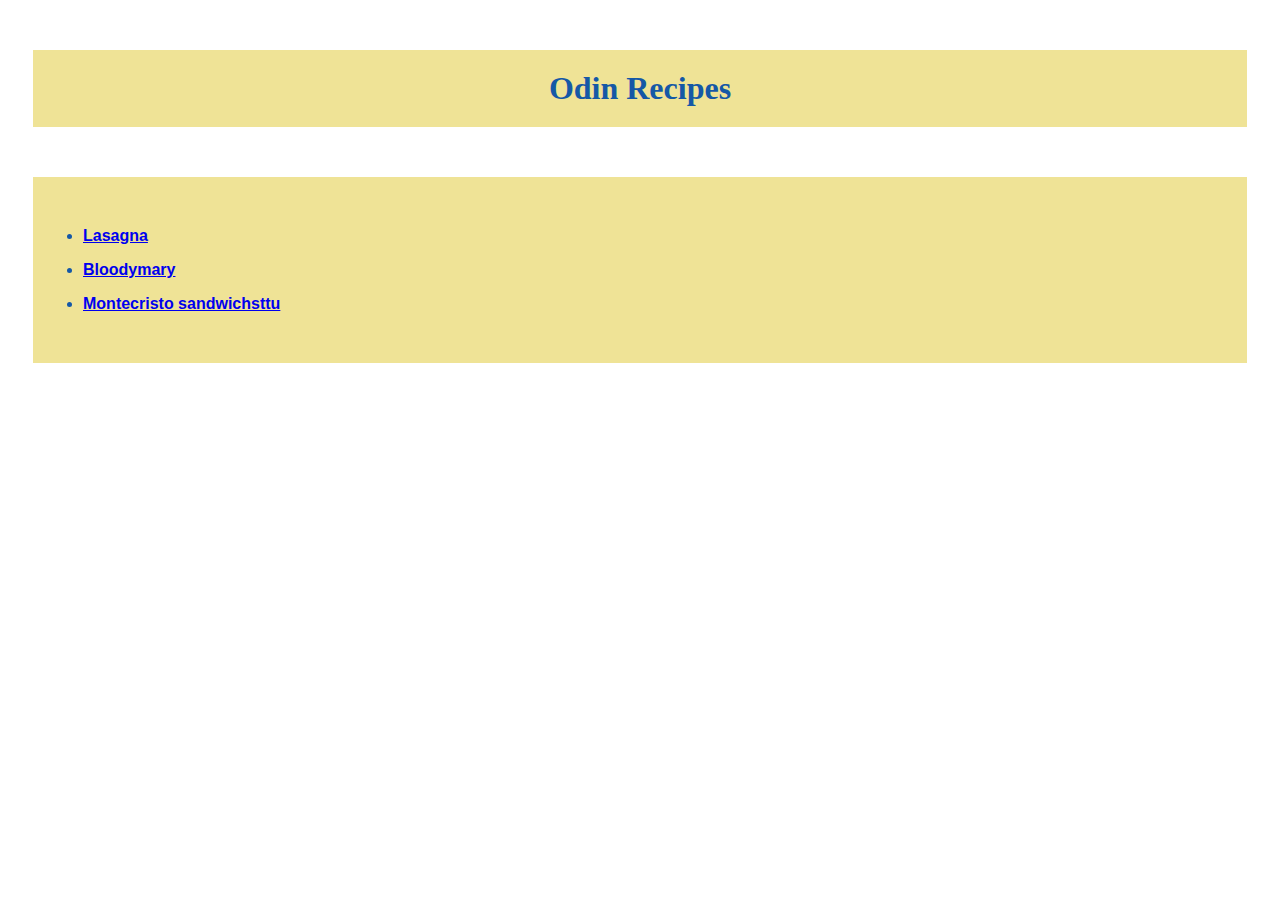
<file: index.html>
<!DOCTYPE html>
<html lang="en">
<head>
    <meta charset="UTF-8">
    <meta name="viewport" content="width=device-width, initial-scale=1.0">
    <link rel="stylesheet" href="style.css">
    <title>Recipes</title>
    </head>
<body>
    <h1 class="title">Odin Recipes</h1>
    <ul class="recipes_list">
        <li class="recipe"><span><a href="recipes/lasagna.html">Lasagna</a></span></li>
        <p></p>
        <li class="recipe"><span><a href="recipes/bloodymary.html">Bloodymary</a></span></li>
        <p></p>
        <li class="recipe"><span><a href="recipes/sandwich_montecristo.html">Montecristo sandwichsttu</a></li>
    </ul>
        
</body>
</html>
</file>
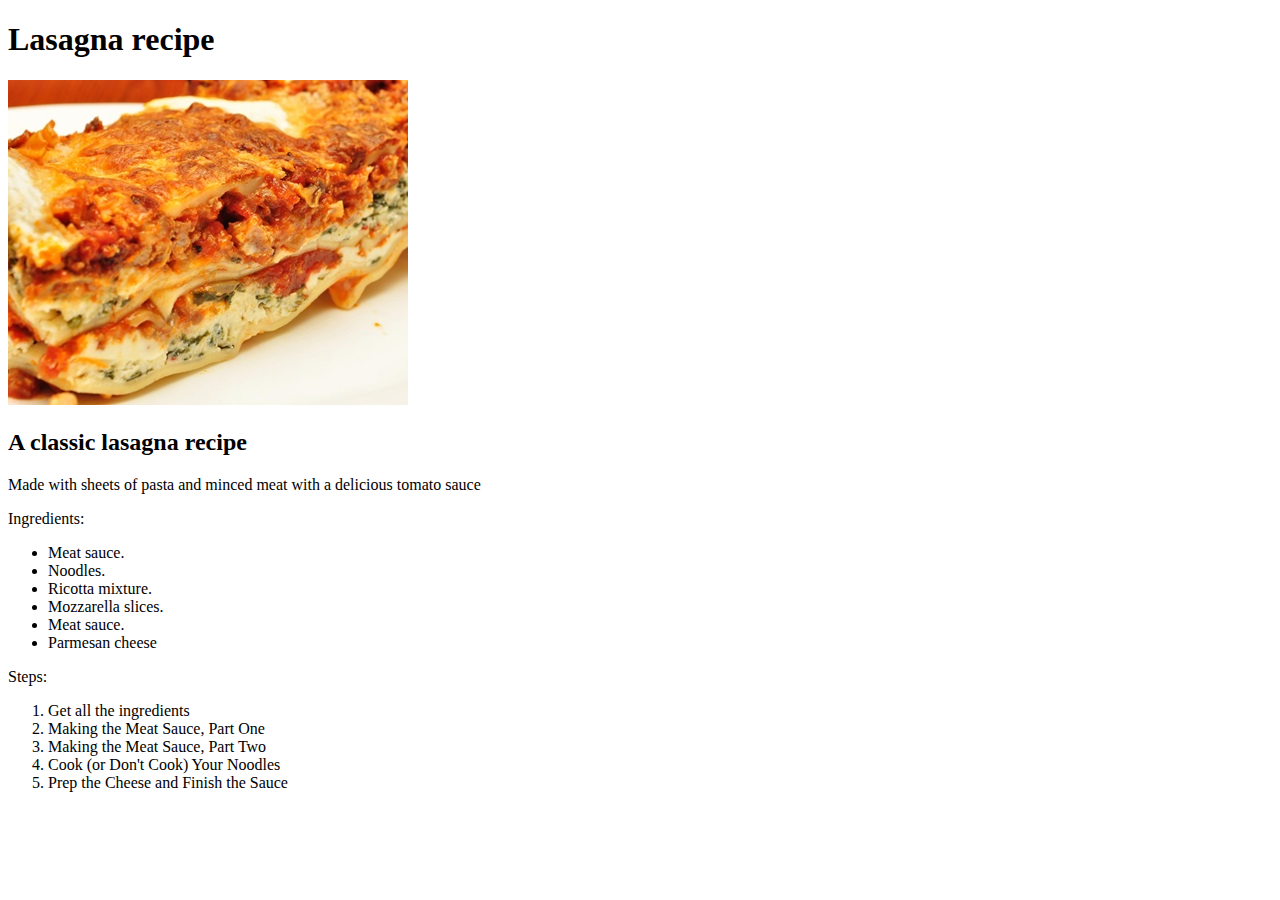
<file: recipes/lasagna.html>
<!DOCTYPE html>
<html lang="en">
<head>
    <meta charset="UTF-8">
    <meta name="viewport" content="width=device-width, initial-scale=1.0">
    <title>Delicius lasagna</title>
</head>
<body>
    <h1>Lasagna recipe</h1>
    <img src="..\img\lasagna.jpg">
    <h2>A classic lasagna recipe</h2>
    <p>Made with sheets of pasta and minced meat with a delicious tomato sauce</p>
    <p>Ingredients:</p>
    <ul>
        <li>Meat sauce.</li>
         <li>Noodles.</li>
         <li>Ricotta mixture.</li>
         <li>Mozzarella slices.</li>
         <li>Meat sauce.</li>
         <li>Parmesan cheese</li>
    </ul>
    <p>Steps:</p>
    <ol>
        <li>Get all the ingredients</li>
        <li>Making the Meat Sauce, Part One</li>
        <li>Making the Meat Sauce, Part Two</li>
        <li>Cook (or Don't Cook) Your Noodles</li>
        <li>Prep the Cheese and Finish the Sauce</li>
    </ol>
</body>
</html>
</file>
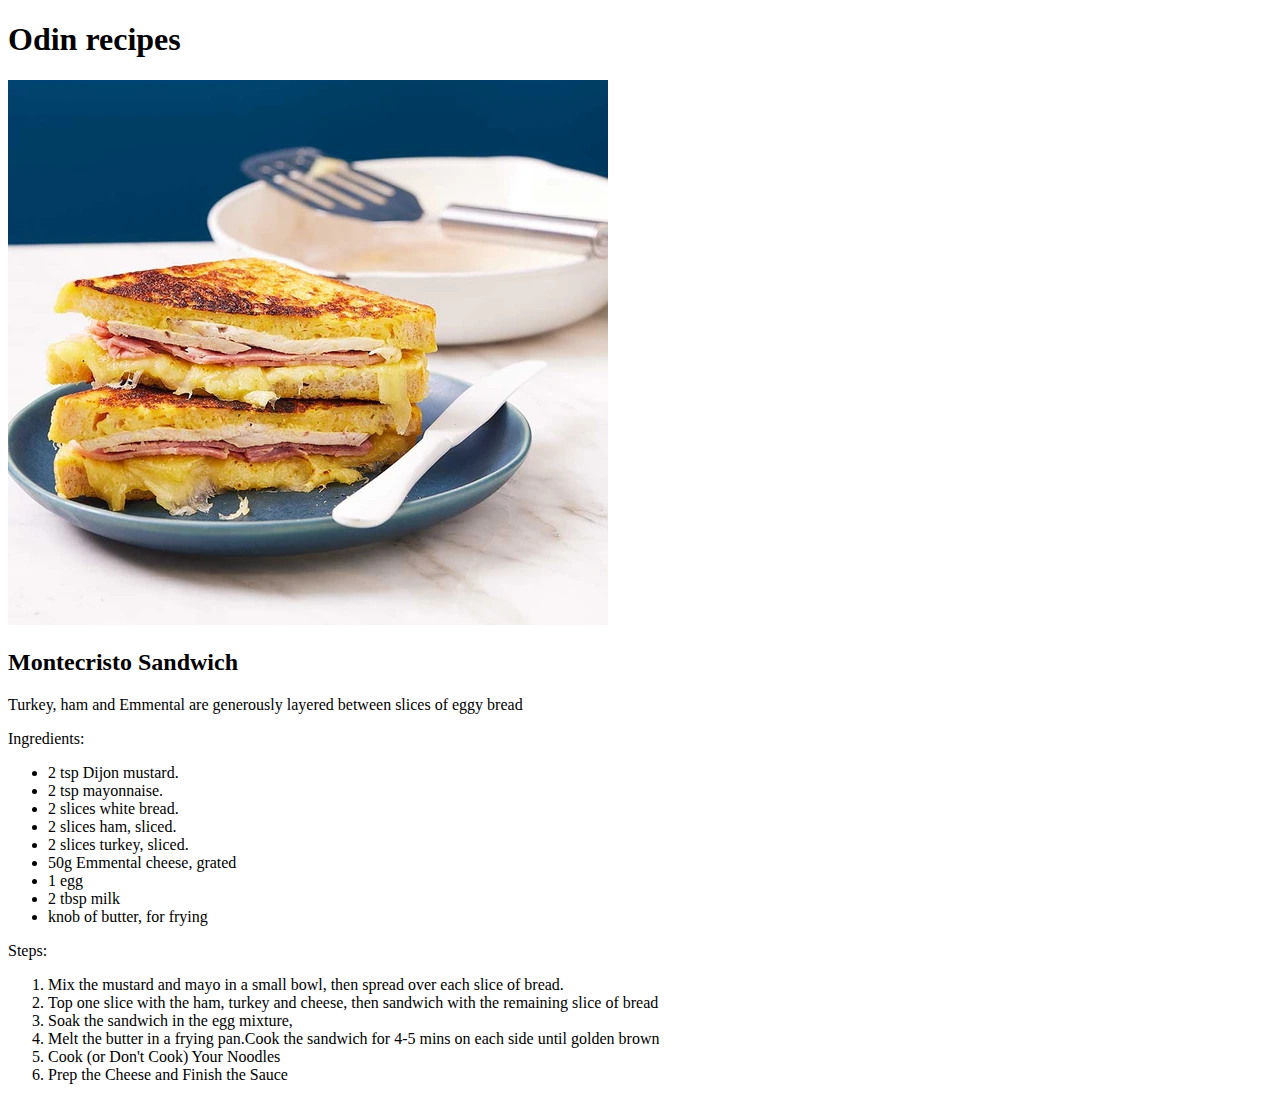
<file: recipes/sandwich_montecristo.html>
<!DOCTYPE html>
<html lang="en">
<head>
    <meta charset="UTF-8">
    <meta name="viewport" content="width=device-width, initial-scale=1.0">
    <title>Montecristo Sandwich</title>
</head>
<body>
    <h1>Odin recipes</h1>
    <img src="../img/sandwich_montecristo.jpg">
    <h2>Montecristo Sandwich</h2>
    <p> Turkey, ham and Emmental are generously layered between slices of eggy bread</p>
    <p>Ingredients:</p>
    <ul>
        <li>2 tsp Dijon mustard.</li>
         <li>2 tsp mayonnaise.</li>
         <li>2 slices white bread.</li>
         <li>2 slices ham, sliced.</li>
         <li>2 slices turkey, sliced.</li>
         <li>50g Emmental cheese, grated</li>
         <li>1 egg</li>
         <li>2 tbsp milk</li>
         <li>knob of butter, for frying</li>
    </ul>
    <p>Steps:</p>
    <ol>
        <li>Mix the mustard and mayo in a small bowl, then spread over each slice of bread.</li>
        <li>Top one slice with the ham, turkey and cheese, then sandwich with the remaining slice of bread</li>
        <li>Soak the sandwich in the egg mixture,</li>
        <li>Melt the butter in a frying pan.Cook the sandwich for 4-5 mins on each side until golden brown</li>
        <li>Cook (or Don't Cook) Your Noodles</li>
        <li>Prep the Cheese and Finish the Sauce</li>
    </ol>
</body>
</html>
</file>
<file: style.css>
.title {
    background-color: rgb(239, 227, 150);
    color: rgb(21, 88, 166);
    margin: 50px  25px;
    padding: 20px ;
    font-family:'Times New Roman', Times, serif;
    box-sizing: border-box;
    text-align: center;
    
}
.recipes_list {
    background-color: rgb(239, 227, 150);
    color: rgb(21, 88, 166);
    margin: 50px  25px;
    padding: 50px ;
    box-sizing: content-box; 
    border: 50px;   
    
}

.recipes_list .recipe {
    background-color: rgb(239, 227, 150) ;
    padding: 10px auto;
    font-family:Arial, Helvetica, sans-serif;
    font-weight: bold;
    
}
</file>
